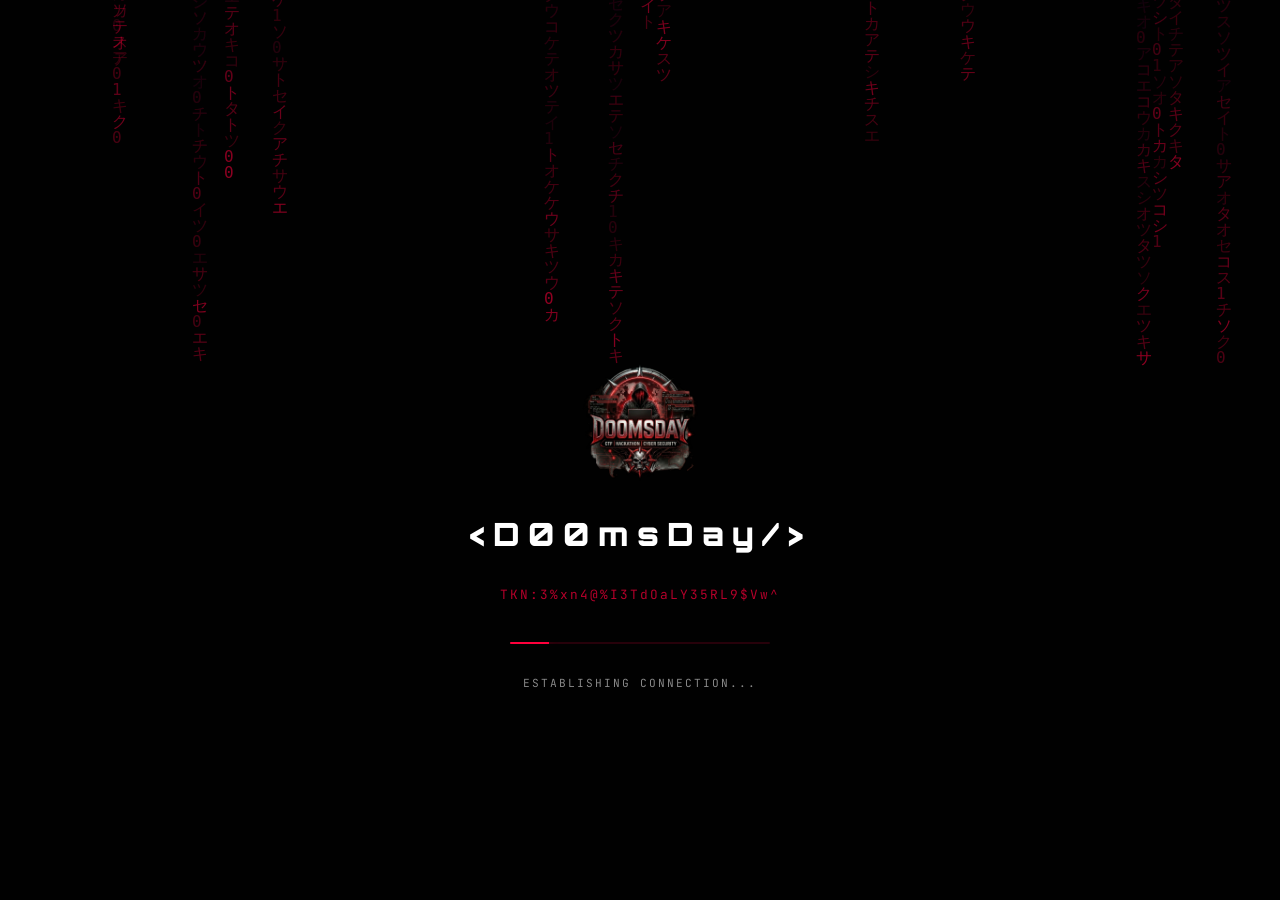
<file: loading.html>
<!DOCTYPE html>
<html lang="en">
<head>
  <meta charset="UTF-8">
  <meta name="viewport" content="width=device-width, initial-scale=1.0">
  <title>D00msDay — Initializing...</title>
  <link href="https://fonts.googleapis.com/css2?family=Orbitron:wght@400;500;600;700;800;900&family=JetBrains+Mono:wght@300;400;500&display=swap" rel="stylesheet">
  <style>
    *, *::before, *::after { margin: 0; padding: 0; box-sizing: border-box; }
    body {
      background: #050505; color: #fff;
      font-family: 'JetBrains Mono', monospace;
      min-height: 100vh; overflow: hidden;
      display: flex; align-items: center; justify-content: center;
    }
    #loader {
      position: fixed; inset: 0; z-index: 99999;
      background: #050505;
      display: flex; flex-direction: column;
      align-items: center; justify-content: center;
      transition: opacity 0.8s ease, visibility 0.8s ease;
    }
    #loader.fade-out { opacity: 0; visibility: hidden; }

    canvas#loader-canvas {
      position: absolute; inset: 0; z-index: 0;
    }

    .loader-content {
      position: relative; z-index: 1;
      text-align: center;
      display: flex; flex-direction: column;
      align-items: center; gap: 32px;
    }

    /* Logo */
    .loader-logo {
      width: 120px; height: 120px;
      animation: logo-pulse 2s ease-in-out infinite;
    }
    @keyframes logo-pulse {
      0%, 100% { filter: drop-shadow(0 0 20px rgba(255,0,60,0.3)); }
      50% { filter: drop-shadow(0 0 40px rgba(255,0,60,0.6)); }
    }

    .loader-brand {
      font-family: 'Orbitron', sans-serif;
      font-size: 2rem; font-weight: 900;
      letter-spacing: 8px; color: #fff;
    }
    .loader-brand span { color: #ff003c; }

    /* Token stream */
    .token-stream {
      height: 24px; overflow: hidden;
      font-size: 0.8rem; color: #ff003c;
      letter-spacing: 2px; opacity: 0.7;
      width: 300px; text-align: center;
    }

    /* Progress */
    .loader-progress {
      width: 260px; height: 2px;
      background: rgba(255,0,60,0.15);
      border-radius: 2px; overflow: hidden;
    }
    .loader-progress-bar {
      height: 100%; width: 0%;
      background: #ff003c;
      box-shadow: 0 0 10px rgba(255,0,60,0.5);
      transition: width 0.3s ease;
    }

    .loader-status {
      font-size: 0.7rem; color: #888;
      letter-spacing: 2px; text-transform: uppercase;
    }
  </style>
</head>
<body>

  <!-- LOADER OVERLAY -->
  <div id="loader">
    <canvas id="loader-canvas"></canvas>
    <div class="loader-content">
       <svg class="loader-logo" viewBox="0 0 120 120">
      <img src="/gallery/logo.png" alt="D00msDay Logo"class="loader-logo"/> 
      </svg>
      <div class="loader-brand">&lt;D00msDay/&gt;</div>
      <div class="token-stream" id="tokenStream"></div>
      <div class="loader-progress">
        <div class="loader-progress-bar" id="progressBar"></div>
      </div>
      <div class="loader-status" id="loaderStatus">Initializing...</div>
    </div>
  </div>

  <!-- MAIN CONTENT (hidden until loaded) -->
  <div id="mainContent" style="display:none;">
    <!-- This is a passthrough — content loads from index.html via redirect -->
  </div>

  <script>
    // =========================================
    // TOKEN STREAM GENERATOR
    // =========================================
    const tokenStream = document.getElementById('tokenStream');
    const chars = 'ABCDEFGHIJKLMNOPQRSTUVWXYZabcdefghijklmnopqrstuvwxyz0123456789!@#$%^&*';
    function randomToken(len) {
      let t = '';
      for (let i = 0; i < len; i++) t += chars[Math.floor(Math.random() * chars.length)];
      return t;
    }
    setInterval(() => {
      tokenStream.textContent = 'TKN:' + randomToken(24);
    }, 120);

    // =========================================
    // PROGRESS + STATUS
    // =========================================
    const progressBar = document.getElementById('progressBar');
    const loaderStatus = document.getElementById('loaderStatus');
    const stages = [
      { p: 15,  s: 'Establishing connection...' },
      { p: 30,  s: 'Verifying session...' },
      { p: 45,  s: 'Loading assets...' },
      { p: 60,  s: 'Initializing modules...' },
      { p: 75,  s: 'Decrypting content...' },
      { p: 88,  s: 'Finalizing environment...' },
      { p: 100, s: 'Access granted.' },
    ];
    let stageIdx = 0;
    function advanceStage() {
      if (stageIdx < stages.length) {
        progressBar.style.width = stages[stageIdx].p + '%';
        loaderStatus.textContent = stages[stageIdx].s;
        stageIdx++;
        if (stageIdx < stages.length) {
          setTimeout(advanceStage, 400 + Math.random() * 600);
        } else {
          setTimeout(() => {
            document.getElementById('loader').classList.add('fade-out');
            setTimeout(() => {
              window.location.href = 'index.html';
            }, 800);
          }, 500);
        }
      }
    }
    setTimeout(advanceStage, 600);

    // =========================================
    // MATRIX RAIN (full screen)
    // =========================================
    const cvs = document.getElementById('loader-canvas');
    const c = cvs.getContext('2d');
    let cw, ch, cCols, cDrops;
    const mChars = '01アイウエオカキクケコサシスセソタチツテト';

    function mResize() {
      cw = cvs.width = window.innerWidth;
      ch = cvs.height = window.innerHeight;
      cCols = Math.floor(cw / 16);
      cDrops = Array(cCols).fill(0).map(() => Math.random() * -80);
    }
    function mDraw() {
      c.fillStyle = 'rgba(5,5,5,0.05)';
      c.fillRect(0, 0, cw, ch);
      c.font = '16px monospace';
      for (let i = 0; i < cDrops.length; i++) {
        const ch = mChars[Math.floor(Math.random() * mChars.length)];
        c.fillStyle = `rgba(255,0,60,${0.2 + Math.random() * 0.4})`;
        c.fillText(ch, i * 16, cDrops[i] * 16);
        if (cDrops[i] * 16 > ch && Math.random() > 0.98) cDrops[i] = 0;
        cDrops[i]++;
      }
    }
    mResize();
    window.addEventListener('resize', mResize);
    setInterval(mDraw, 45);
  </script>
</body>
</html>
</file>
